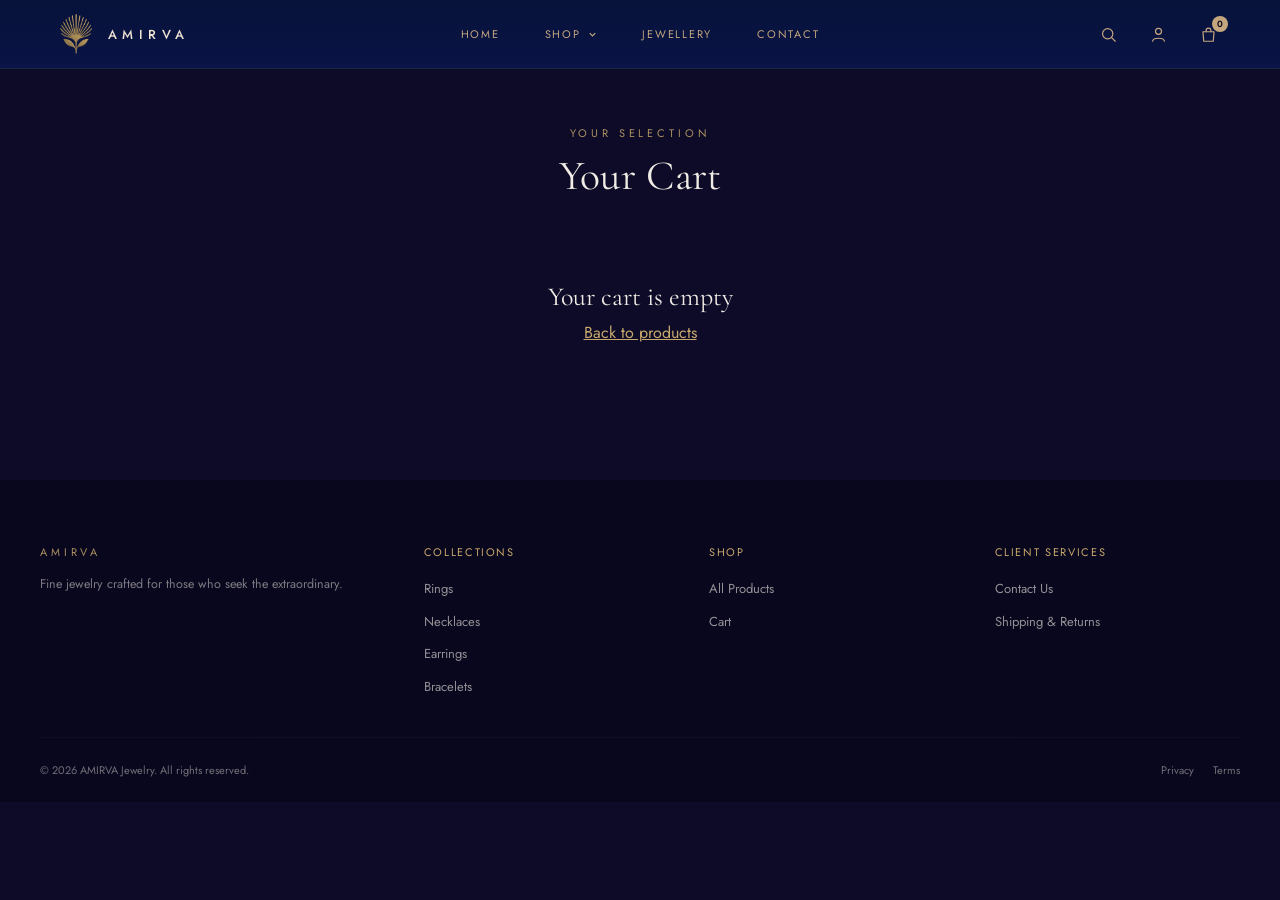
<file: cart.html>
<!DOCTYPE html>
<html lang="en">

<head>
    <meta charset="UTF-8">
    <meta name="viewport" content="width=device-width, initial-scale=1.0">
    <title>AMIRVA Jewelry — Cart</title>
    <link rel="stylesheet" href="style.css">
    <link rel="stylesheet" href="cart.css">
</head>

<body>

    <div class="contariar">

        <header class="navbar">

            <a href="index.html" class="logo" aria-label="AMIRVA home">
               <img class="logo-mark" src="logo.png" alt="">
                <span class="logo-text">AMIRVA</span>
            </a>

            <nav class="nav-links" aria-label="Main">
                <ul>
                    <li><a href="index.html">Home</a></li>
                    <li class="has-drop">
                        <a href="web.html">Shop
                            <svg class="chev" viewBox="0 0 12 12" aria-hidden="true"><path d="M3 4.5 L6 7.5 L9 4.5" fill="none" stroke="currentColor" stroke-width="1.3"/></svg>
                        </a>
                        <ul class="drop">
                            <li><a href="web.html?category=rings">Rings</a></li>
                            <li><a href="web.html?category=necklaces">Necklaces</a></li>
                            <li><a href="web.html?category=earrings">Earrings</a></li>
                            <li><a href="web.html?category=bracelets">Bracelets</a></li>
                        </ul>
                    </li>
                    <li><a href="web.html">Jewellery</a></li>
                    <li><a href="#contact">Contact</a></li>
                </ul>
            </nav>

            <div class="nav-icons">
                <form class="nav-search" action="web.html" method="get" role="search">
                    <input class="search" type="search" name="q" placeholder="Search" aria-label="Search products">
                    <button type="button" class="icon-btn search-toggle" aria-label="Search">
                        <svg viewBox="0 0 24 24" aria-hidden="true"><circle cx="11" cy="11" r="6.5"/><path d="M16 16 L20.5 20.5"/></svg>
                    </button>
                </form>
                <a href="#" class="icon-btn" aria-label="Account">
                    <svg viewBox="0 0 24 24" aria-hidden="true"><circle cx="12" cy="8" r="3.8"/><path d="M4.5 20.5 C5.5 15.5 18.5 15.5 19.5 20.5"/></svg>
                </a>
                <a href="cart.html" class="icon-btn cart-link" aria-label="Cart">
                    <svg viewBox="0 0 24 24" aria-hidden="true"><path d="M5 8.5 H19 L18 20.5 H6 Z"/><path d="M9 8.5 V7 A3 3 0 0 1 15 7 V8.5"/></svg>
                    <span id="cart-count" class="cart-badge">0</span>
                </a>
            </div>

        </header>

        <section class="shop-head">
            <div class="eyebrow">Your Selection</div>
            <h1 class="section-title cart-title">Your Cart</h1>
        </section>

        <div class="cart-page">

            <div class="cart-items" id="cart-items">
                
            </div>

            <div class="cart-summary" id="cart-summary">
                <h2>Order summary</h2>

                <div class="summary-row">
                    <span>Subtotal</span>
                    <span id="subtotal-value">0 EGY</span>
                </div>

                <div class="summary-row discount-row" id="discount-row" style="display:none;">
                    <span>Discount</span>
                    <span id="discount-value">0 EGY</span>
                </div>

                <div class="discount-form">
                    <input type="text" id="discount-input" placeholder="Discount code">
                    <button type="button" id="apply-discount-btn">Apply</button>
                </div>
                <p class="error-text" id="discount-error">Invalid discount code</p>

                <hr>

                <div class="summary-row total-row">
                    <span>Total</span>
                    <span id="total-value">0 EGY</span>
                </div>

                <button type="button" class="buy checkout-btn" id="checkout-btn">Checkout</button>
            </div>

        </div>

        <footer class="site-footer" id="contact">
            <div class="foot-grid">
                <div>
                    <div class="eyebrow" style="margin-bottom:.8rem;">AMIRVA</div>
                    <p>Fine jewelry crafted for those who seek the extraordinary.</p>
                </div>
                <div class="foot-col">
                    <div class="foot-col-title">Collections</div>
                    <ul>
                        <li><a href="web.html?category=rings">Rings</a></li>
                        <li><a href="web.html?category=necklaces">Necklaces</a></li>
                        <li><a href="web.html?category=earrings">Earrings</a></li>
                        <li><a href="web.html?category=bracelets">Bracelets</a></li>
                    </ul>
                </div>
                <div class="foot-col">
                    <div class="foot-col-title">Shop</div>
                    <ul>
                        <li><a href="web.html">All Products</a></li>
                        <li><a href="cart.html">Cart</a></li>
                    </ul>
                </div>
                <div class="foot-col">
                    <div class="foot-col-title">Client Services</div>
                    <ul>
                        <li><a href="#">Contact Us</a></li>
                        <li><a href="#">Shipping & Returns</a></li>
                    </ul>
                </div>
            </div>
            <div class="foot-bottom">
                <div class="copy">© 2026 AMIRVA Jewelry. All rights reserved.</div>
                <div class="legal"><a href="#">Privacy</a><a href="#">Terms</a></div>
            </div>
        </footer>

    </div>

    <script src="data.js"></script>
    <script src="utils.js"></script>
    <script src="cart.js"></script>
    <script src="nav.js"></script>
    <script src="cart-page.js"></script>

</body>

</html>
</file>
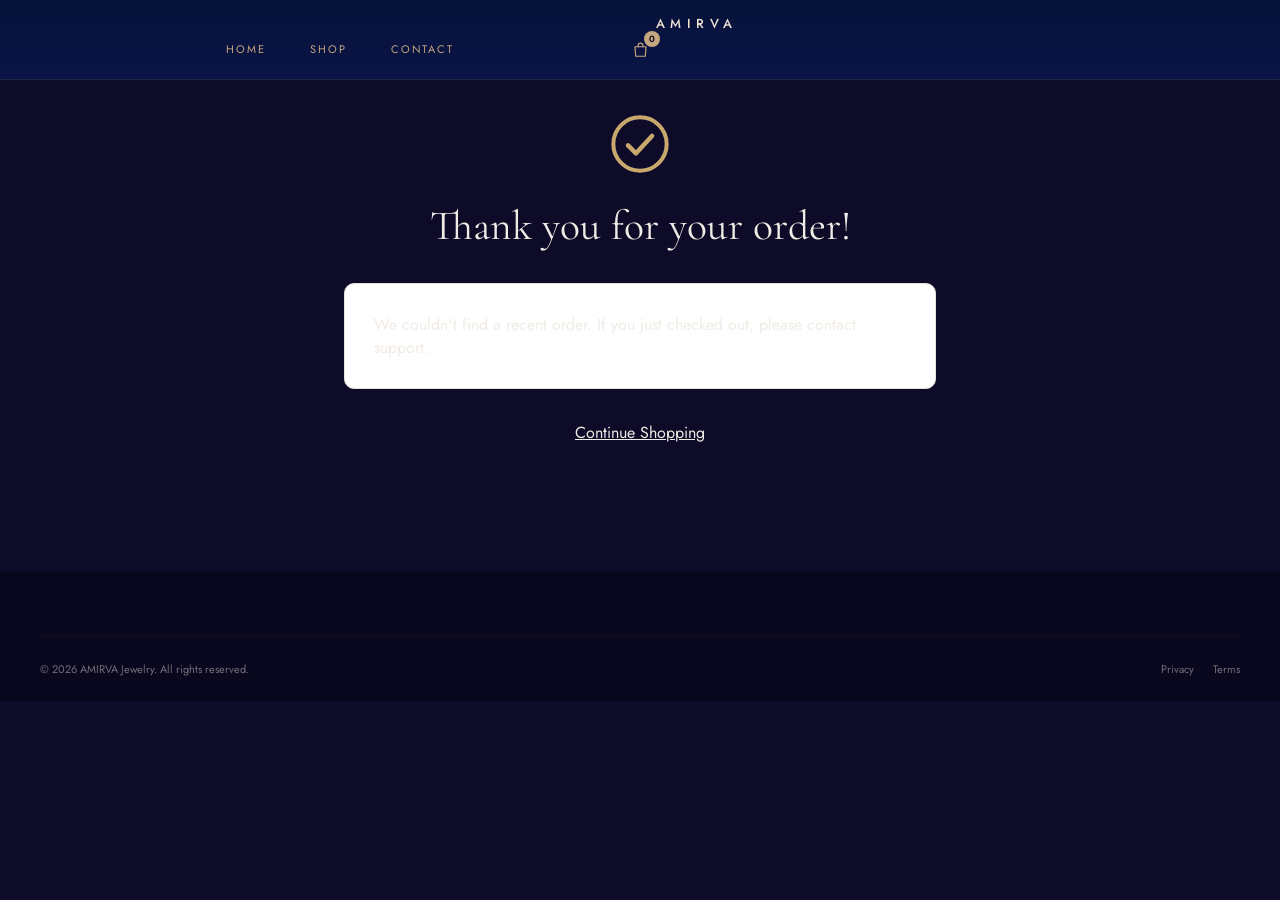
<file: order-confirmation.html>
<!DOCTYPE html>
<html lang="en">

<head>
    <meta charset="UTF-8">
    <meta name="viewport" content="width=device-width, initial-scale=1.0">
    <title>AMIRVA Jewelry — Order Confirmed</title>
    <link rel="stylesheet" href="style.css">
    <link rel="stylesheet" href="auth.css">
    <style>
        .confirm-wrap {
            max-width: 640px;
            margin: 0 auto;
            padding: 2rem 1.5rem 5rem;
            text-align: center;
        }
        .confirm-icon {
            width: 64px;
            height: 64px;
            margin: 0 auto 1.2rem;
            color: #c8a86c;
        }
        .order-id {
            font-size: 1.1rem;
            letter-spacing: 0.04em;
            color: #3a3a3a;
            margin: 0.5rem 0 2rem;
        }
        .order-card {
            text-align: left;
            background: #fff;
            border: 1px solid #e8e2d6;
            border-radius: 10px;
            padding: 1.8rem;
            margin-bottom: 2rem;
        }
        .order-card h3 {
            margin-top: 0;
        }
        .order-line {
            display: flex;
            justify-content: space-between;
            padding: 0.4rem 0;
            font-size: 0.92rem;
            border-bottom: 1px solid #f0ece3;
        }
        .order-line .meta {
            color: #8a8a8a;
        }
    </style>
</head>

<body>

    <div class="contariar">

        <header class="navbar">
            <a href="index.html" class="logo" aria-label="AMIRVA home">
              <a href="index.html" class="logo" aria-label="AMIRVA home"></a>  
                <span class="logo-text">AMIRVA</span>
            </a>

            <nav class="nav-links" aria-label="Main">
                <ul>
                    <li><a href="index.html">Home</a></li>
                    <li><a href="web.html">Shop</a></li>
                    <li><a href="index.html#contact">Contact</a></li>
                </ul>
            </nav>

            <div class="nav-icons">
                <a href="cart.html" class="icon-btn cart-link" aria-label="Cart">
                    <svg viewBox="0 0 24 24" aria-hidden="true"><path d="M5 8.5 H19 L18 20.5 H6 Z"/><path d="M9 8.5 V7 A3 3 0 0 1 15 7 V8.5"/></svg>
                    <span id="cart-count" class="cart-badge">0</span>
                </a>
            </div>
        </header>

        <div class="confirm-wrap">
            <svg class="confirm-icon" viewBox="0 0 24 24" fill="none" xmlns="http://www.w3.org/2000/svg">
                <circle cx="12" cy="12" r="10" stroke="currentColor" stroke-width="1.5"/>
                <path d="M7.5 12.5 L10.5 15.5 L16.5 9" stroke="currentColor" stroke-width="1.7" stroke-linecap="round" stroke-linejoin="round"/>
            </svg>

            <h1 class="section-title" style="margin-bottom:0.3rem;">Thank you for your order!</h1>
            <p id="order-id" class="order-id"></p>

            <div class="order-card" id="order-card">
                <p class="section-hint">Loading your order…</p>
            </div>

            <a href="web.html" class="cta-btn">Continue Shopping</a>
        </div>

        <footer class="site-footer" id="contact">
            <div class="foot-bottom">
                <div class="copy">© 2026 AMIRVA Jewelry. All rights reserved.</div>
                <div class="legal"><a href="#">Privacy</a><a href="#">Terms</a></div>
            </div>
        </footer>

    </div>

    <script src="data.js"></script>
    <script src="utils.js"></script>
    <script src="cart.js"></script>
    <script src="nav.js"></script>

    <script>
        (function () {
            let order = null;
            try {
                order = JSON.parse(localStorage.getItem("amirva_last_order"));
            } catch (e) { /* ignore */ }

            const idEl = document.getElementById("order-id");
            const cardEl = document.getElementById("order-card");

            if (!order) {
                idEl.textContent = "";
                cardEl.innerHTML = "<p>We couldn't find a recent order. If you just checked out, please contact support.</p>";
                return;
            }

            idEl.textContent = "Order " + order.id;

            let itemsHTML = "<h3>Order details</h3>";
            (order.items || []).forEach(function (item) {
                const lineTotal = item.unitPrice * item.quantity;
                itemsHTML += "<div class='order-line'>" +
                    "<span>" + item.name +
                    (item.size ? " <span class='meta'>(" + item.size + ")</span>" : "") +
                    " <span class='meta'>×" + item.quantity + "</span>" +
                    (item.gift ? " <span class='meta'>🎁</span>" : "") +
                    "</span>" +
                    "<span>" + lineTotal + " EGY</span>" +
                    "</div>";
            });

            itemsHTML += "<div class='order-line'><span>Subtotal</span><span>" + order.subtotal + " EGY</span></div>";

            if (order.discountPercent > 0) {
                itemsHTML += "<div class='order-line'><span>Discount</span><span>-" +
                    (order.subtotal - order.total).toFixed(2) + " EGY (" + order.discountPercent + "%)</span></div>";
            }

            itemsHTML += "<div class='order-line' style='border-bottom:none; font-weight:600;'>" +
                "<span>Total</span><span>" + order.total.toFixed(2) + " EGY</span></div>" +
                "<hr style='border:none; border-top:1px solid #e8e2d6; margin:1rem 0;'>" +
                "<h3>Shipping to</h3>" +
                "<p style='margin:0; color:#5a5a5a; font-size:0.9rem;'>" +
                order.name + "<br>" + order.address + ", " + order.city + " " + order.postalCode +
                "</p>" +
                "<p style='margin-top:0.8rem; color:#8a8a8a; font-size:0.85rem;'>" +
                (order.paymentMethod === "cod"
                    ? "Payment: Cash on delivery"
                    : "Payment: Card ending in " + order.cardLast4) +
                "</p>";

            cardEl.innerHTML = itemsHTML;
        })();
    </script>

</body>

</html>
</file>
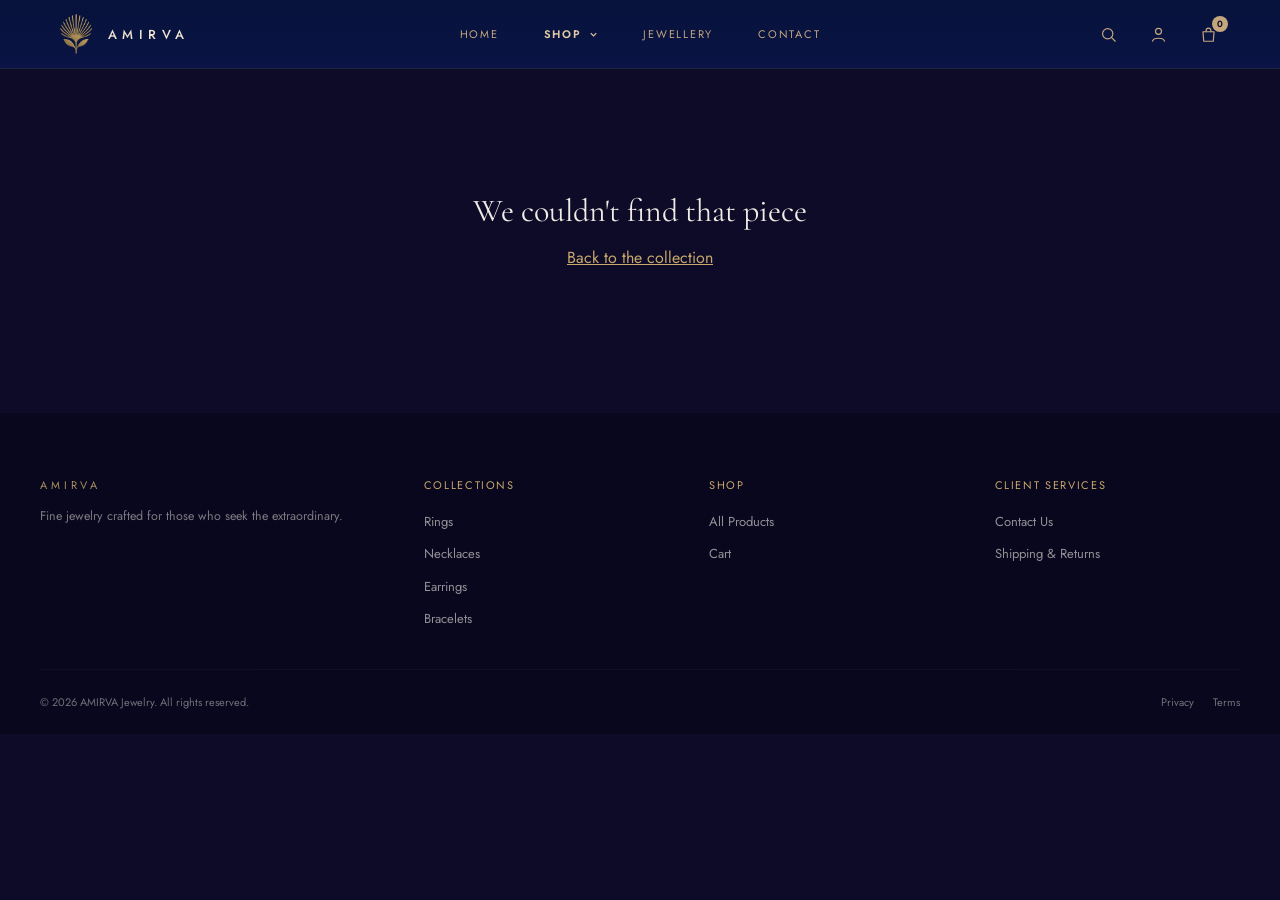
<file: product.html>
<!DOCTYPE html>
<html lang="en">

<head>
    <meta charset="UTF-8">
    <meta name="viewport" content="width=device-width, initial-scale=1.0">
    <title>AMIRVA Jewelry — Product</title>
    <link rel="stylesheet" href="style.css">
    <link rel="stylesheet" href="product.css">
</head>

<body>

    <div class="contariar">

        <header class="navbar">

            <a href="index.html" class="logo" aria-label="AMIRVA home">
              <img class="logo-mark" src="logo.png" alt=""> 
                <span class="logo-text">AMIRVA</span>
            </a>

            <nav class="nav-links" aria-label="Main">
                <ul>
                    <li><a href="index.html">Home</a></li>
                    <li class="has-drop">
                        <a href="web.html" class="active">Shop
                            <svg class="chev" viewBox="0 0 12 12" aria-hidden="true"><path d="M3 4.5 L6 7.5 L9 4.5" fill="none" stroke="currentColor" stroke-width="1.3"/></svg>
                        </a>
                        <ul class="drop">
                            <li><a href="web.html?category=rings">Rings</a></li>
                            <li><a href="web.html?category=necklaces">Necklaces</a></li>
                            <li><a href="web.html?category=earrings">Earrings</a></li>
                            <li><a href="web.html?category=bracelets">Bracelets</a></li>
                        </ul>
                    </li>
                    <li><a href="web.html">Jewellery</a></li>
                    <li><a href="#contact">Contact</a></li>
                </ul>
            </nav>

            <div class="nav-icons">
                <form class="nav-search" action="web.html" method="get" role="search">
                    <input class="search" type="search" name="q" placeholder="Search" aria-label="Search products">
                    <button type="button" class="icon-btn search-toggle" aria-label="Search">
                        <svg viewBox="0 0 24 24" aria-hidden="true"><circle cx="11" cy="11" r="6.5"/><path d="M16 16 L20.5 20.5"/></svg>
                    </button>
                </form>
                <a href="account.html" class="icon-btn" aria-label="Account">
                    <svg viewBox="0 0 24 24" aria-hidden="true"><circle cx="12" cy="8" r="3.8"/><path d="M4.5 20.5 C5.5 15.5 18.5 15.5 19.5 20.5"/></svg>
                </a>
                <a href="cart.html" class="icon-btn cart-link" aria-label="Cart">
                    <svg viewBox="0 0 24 24" aria-hidden="true"><path d="M5 8.5 H19 L18 20.5 H6 Z"/><path d="M9 8.5 V7 A3 3 0 0 1 15 7 V8.5"/></svg>
                    <span id="cart-count" class="cart-badge">0</span>
                </a>
            </div>

        </header>

        <nav class="breadcrumb" id="breadcrumb" aria-label="Breadcrumb"></nav>

        <main id="product-root"></main>

        <section class="section related" id="related-section" hidden>
            <div class="eyebrow">You may also like</div>
            <h2 class="section-title">Related Pieces</h2>
            <div class="rule"></div>
            <div class="big-grid featured-grid" id="related-grid"></div>
        </section>

        <footer class="site-footer" id="contact">
            <div class="foot-grid">
                <div>
                    <div class="eyebrow" style="margin-bottom:.8rem;">AMIRVA</div>
                    <p>Fine jewelry crafted for those who seek the extraordinary.</p>
                </div>
                <div class="foot-col">
                    <div class="foot-col-title">Collections</div>
                    <ul>
                        <li><a href="web.html?category=rings">Rings</a></li>
                        <li><a href="web.html?category=necklaces">Necklaces</a></li>
                        <li><a href="web.html?category=earrings">Earrings</a></li>
                        <li><a href="web.html?category=bracelets">Bracelets</a></li>
                    </ul>
                </div>
                <div class="foot-col">
                    <div class="foot-col-title">Shop</div>
                    <ul>
                        <li><a href="web.html">All Products</a></li>
                        <li><a href="cart.html">Cart</a></li>
                    </ul>
                </div>
                <div class="foot-col">
                    <div class="foot-col-title">Client Services</div>
                    <ul>
                        <li><a href="#">Contact Us</a></li>
                        <li><a href="#">Shipping &amp; Returns</a></li>
                    </ul>
                </div>
            </div>
            <div class="foot-bottom">
                <div class="copy">© 2026 AMIRVA Jewelry. All rights reserved.</div>
                <div class="legal"><a href="#">Privacy</a><a href="#">Terms</a></div>
            </div>
        </footer>

    </div>

    <script src="data.js"></script>
    <script src="utils.js"></script>
    <script src="cart.js"></script>
    <script src="nav.js"></script>
    <script src="product.js"></script>

</body>

</html>
</file>
<file: style.css>
@import url('https://fonts.googleapis.com/css2?family=Cormorant+Garamond:ital,wght@0,300;0,400;0,500;1,300;1,400&family=Jost:wght@300;400;500;600&display=swap');

:root {
  --navy-deep: #0a0820;
  --navy: #0d0b28;
  --navy-panel: #141034;
  --navy-footer: #09071e;
  --gold: #c8a86c;
  --gold-light: #dab878;
  --cream: #f0ebe4;
  --tan: #c4a67e;
  --red: #c0392b;
}

* {
  margin: 0;
  padding: 0;
  box-sizing: border-box;
  font-family: 'Jost', Arial, Helvetica, sans-serif;
}

body {
  background-color: var(--navy);
  color: var(--cream);
}

a { color: inherit; }

h1, h2, h3, .serif {
  font-family: 'Cormorant Garamond', Georgia, 'Times New Roman', serif;
  font-weight: 400;
}

.eyebrow {
  font-size: 11px;
  letter-spacing: .35em;
  text-transform: uppercase;
  color: var(--gold);
  opacity: .85;
}

.rule {
  width: 36px;
  height: 1px;
  background: var(--gold);
  opacity: .5;
  margin: 1.5rem auto;
  border: none;
}

.contariar {
  background-color: var(--navy) !important;
  min-height: 100vh;
  width: 100%;
}

/* ---------- Navbar ---------- */
.navbar {
  position: sticky;
  top: 0;
  z-index: 100;
  display: grid;
  grid-template-columns: 1fr auto 1fr;
  align-items: center;
  padding: 14px 3.5rem;
  background: linear-gradient(180deg, #06123a 0%, #0a1446 100%) !important;
  border-bottom: 1px solid rgba(200, 168, 108, .12);
}

.nav-links ul {
  display: flex;
  justify-content: center;
  align-items: center;
  gap: 2.8rem;
  list-style: none;
}
.nav-links a {
  display: inline-flex;
  align-items: center;
  gap: 6px;
  text-decoration: none;
  color: var(--tan);
  font-size: 11px;
  font-weight: 400;
  letter-spacing: .16em;
  text-transform: uppercase;
  padding: 8px 0;
  transition: color .2s ease;
}
.nav-links a:hover,
.nav-links a:focus-visible { color: var(--gold-light); }
.nav-links a.active { font-weight: 600; color: #e2c9a4; }
.nav-links .chev { width: 11px; height: 11px; }

.has-drop { position: relative; }
.has-drop .drop {
  position: absolute;
  top: 100%;
  left: -1rem;
  min-width: 170px;
  display: flex;
  flex-direction: column;
  gap: 0;
  padding: .6rem 0;
  background: var(--navy-deep);
  border: 1px solid rgba(200, 168, 108, .18);
  border-radius: 6px;
  opacity: 0;
  visibility: hidden;
  transform: translateY(6px);
  transition: opacity .2s ease, transform .2s ease, visibility .2s;
}
.has-drop .drop a { padding: 8px 1rem; width: 100%; }
.has-drop:hover .drop,
.has-drop:focus-within .drop { opacity: 1; visibility: visible; transform: translateY(0); }
.has-drop:hover .chev,
.has-drop:focus-within .chev { transform: rotate(180deg); }
.chev { transition: transform .2s ease; }

.logo {
  justify-self: start;
  display: flex;
  flex-direction: row;
  align-items: center;
  gap: 12px;
  text-decoration: none;
  color: var(--tan);
  padding: 0;
}
.logo-mark { width: 40px; height: 40px; color: var(--tan); }
.logo-text {
  font-family: 'Jost', sans-serif;
  font-size: 13px;
  font-weight: 500;
  letter-spacing: .42em;
  margin-right: -.42em; /* keeps tracked text optically centered */
  color: #efe3d2;
}

.nav-icons {
  display: flex;
  justify-content: flex-end;
  align-items: center;
  gap: 1.1rem;
}
.icon-btn,
.navbar .icon-btn {
  position: relative;
  display: inline-grid;
  place-items: center;
  width: 32px;
  height: 32px;
  padding: 0;
  border-radius: 50%;
  background: transparent !important;
  color: var(--tan) !important;
  text-decoration: none;
}
.icon-btn:hover { color: var(--gold-light) !important; }
.icon-btn svg {
  width: 19px;
  height: 19px;
  fill: none;
  stroke: currentColor;
  stroke-width: 1.5;
  stroke-linecap: round;
  stroke-linejoin: round;
}
.cart-badge {
  position: absolute;
  top: -2px;
  right: -4px;
  min-width: 16px;
  height: 16px;
  padding: 0 4px;
  border-radius: 10px;
  background: var(--tan);
  color: var(--navy-deep);
  font-size: 9px;
  font-weight: 600;
  line-height: 16px;
  text-align: center;
}

.nav-search { display: flex; align-items: center; }
.nav-search .search {
  width: 0;
  padding: 7px 0;
  margin: 0;
  border-color: transparent;
  opacity: 0;
  transition: width .3s ease, padding .3s ease, opacity .2s ease, border-color .3s ease;
}
.nav-search.open .search {
  width: 180px;
  padding: 7px 14px;
  margin-right: 4px;
  opacity: 1;
  border-color: rgba(200, 168, 108, .4);
}

.navbar a:focus-visible,
.navbar button:focus-visible {
  outline: 1px solid var(--gold);
  outline-offset: 4px;
}

button {
  padding: 9px 16px;
  border: none;
  border-radius: 30px;
  background-color: var(--gold) !important;
  color: var(--navy-deep) !important;
  font-size: 11px;
  font-weight: 500;
  letter-spacing: .08em;
  text-transform: uppercase;
  box-shadow: none !important;
  cursor: pointer;
  transition: background-color .2s ease;
}
button:hover {
  background-color: var(--gold-light) !important;
  letter-spacing: .1px;
}
.remove-btn { background-color: var(--red) !important; color: var(--cream) !important; }
.remove-btn:hover { background-color: #e0574a !important; }

.big-grid {
  display: grid;
  grid-template-columns: repeat(5, 1fr);
  gap: 20px;
  padding: 0 2rem 2rem;
}

.image, .cart-item {
  padding: 20px;
  background-color: var(--navy-panel) !important;
  border: 1px solid rgba(200, 168, 108, .12);
  box-shadow: 0 12px 28px rgba(0, 0, 0, .35) !important;
  transition: transform .3s ease, border-color .3s ease;
  border-radius: 6px;
}
.image:hover { transform: translateY(-4px); border-color: rgba(200, 168, 108, .35); }

.image { display: flex; flex-direction: column; align-items: flex-start; }
.image img {
  width: 100%;
  aspect-ratio: 1 / 1;
  object-fit: cover;
  border-radius: 4px;
  background: var(--navy-deep);
}
.card-actions { display: flex; gap: 8px; margin-top: 12px; flex-wrap: wrap; }

.image h2 { color: var(--cream); font-size: 20px; margin: 10px 0 4px; }
.image h3 { color: rgba(240, 235, 228, .55); font-weight: 300; font-size: 13px; }
.image h3 del { color: rgba(240, 235, 228, .4); }

.image h1, .image h1.salse {
  background: transparent !important;
  color: var(--gold) !important;
  font-family: 'Jost', sans-serif;
  font-size: 18px !important;
  margin: 4px 0;
}

.image mark {
  display: inline-flex !important;
  width: fit-content;
  background-color: var(--gold) !important;
  color: var(--navy-deep) !important;
  font-size: 10px !important;
  letter-spacing: .1em;
  text-transform: uppercase;
  padding: 3px 10px;
  border-radius: 20px;
  margin: 4px 0;
}

.cart-item-info p { color: rgba(240, 235, 228, .6); }

/* ---------- Shop page ---------- */
.shop-head { padding: 3.5rem 2rem 2rem; text-align: center; }
.shop-head .section-title { margin-top: .6rem; }
.show-all {
  display: inline-block;
  margin-top: .4rem;
  color: var(--gold);
  font-size: 11px;
  letter-spacing: .2em;
  text-transform: uppercase;
  text-decoration: none;
  border-bottom: 1px solid rgba(200, 168, 108, .4);
}
.show-all[hidden] { display: none; }
.shop-tools {
  display: flex;
  justify-content: space-between;
  align-items: center;
  flex-wrap: wrap;
  gap: 1rem;
  max-width: 1200px;
  margin: 2rem auto 0;
}
.sort { display: flex; gap: 8px; flex-wrap: wrap; }
.sort-btn {
  background: transparent !important;
  color: var(--cream) !important;
  border: 1px solid rgba(200, 168, 108, .35);
}
.sort-btn:hover { background: rgba(200, 168, 108, .12) !important; }
.sort-btn.active,
.sort-btn.active:hover { background: var(--gold) !important; color: var(--navy-deep) !important; border-color: var(--gold); }
.shop-search {
  width: min(260px, 100%);
  padding: 9px 16px;
  border: 1px solid rgba(200, 168, 108, .4);
  border-radius: 20px;
  background: transparent;
  color: var(--cream);
  outline: none;
}
.shop-search::placeholder { color: rgba(240, 235, 228, .5); }
.shop-search:focus { background: rgba(200, 168, 108, .08); }
.no-results { text-align: center; opacity: .6; padding: 2rem; }
.no-results[hidden] { display: none; }

.featured-grid { grid-template-columns: repeat(4, 1fr); }

/* ---------- Signature pieces (home) ---------- */
.signature-grid {
  display: grid;
  grid-template-columns: repeat(6, 1fr);
  gap: 1.5rem;
  max-width: 1200px;
  margin: 3rem auto 0;
  text-align: left;
}
.signature-card {
  grid-column: span 2;
  display: block;
  text-decoration: none;
  color: var(--cream);
  background: var(--navy-panel);
  border: 1px solid rgba(200, 168, 108, .12);
  border-radius: 6px;
  overflow: hidden;
  transition: border-color .3s ease;
}
.signature-card img {
  display: block;
  width: 100%;
  aspect-ratio: 600 / 338;
  object-fit: cover;
}
.signature-card--wide { grid-column: span 3; }
.signature-card--wide img { aspect-ratio: 4 / 3; }
.signature-info { padding: 1.1rem 1.2rem 1.3rem; }
.signature-info h3 { font-size: 22px; margin: .35rem 0 .7rem; }
.signature-link {
  font-size: 11px;
  letter-spacing: .2em;
  text-transform: uppercase;
  color: var(--gold);
  border-bottom: 1px solid rgba(200, 168, 108, .4);
  padding-bottom: 2px;
}
.signature-card:hover,
.signature-card:focus-visible { border-color: rgba(200, 168, 108, .45); outline: none; }
.signature-card:hover .signature-link { border-color: var(--gold); }

/* ---------- Toast (used on every page by utils.js) ---------- */
#toast {
  position: fixed;
  bottom: 24px;
  left: 50%;
  transform: translateX(-50%) translateY(20px);
  background: var(--navy-deep);
  color: var(--cream);
  border: 1px solid var(--gold);
  padding: 12px 22px;
  border-radius: 30px;
  font-size: 13px;
  letter-spacing: .04em;
  opacity: 0;
  transition: opacity .3s ease, transform .3s ease;
  pointer-events: none;
  z-index: 999;
}
#toast.show { opacity: 1; transform: translateX(-50%) translateY(0); }
@media (prefers-reduced-motion: reduce) {
  #toast, .image, .has-drop .drop, .nav-search .search { transition: none; }
}

.cart-summary {
  background-color: var(--navy-panel) !important;
  border: 1px solid rgba(200, 168, 108, .15);
}
.discount-form input {
  background: transparent;
  border: 1px solid rgba(200, 168, 108, .4);
  color: var(--cream);
}
.error-text { color: #e0574a !important; }

.hero {
  position: relative;
  min-height: 82vh;
  display: flex;
  align-items: center;
  justify-content: center;
  text-align: center;
  overflow: hidden;
  background:
      background:
    linear-gradient(90deg, rgba(10,8,32,0) 40%, rgba(10,8,32,.85) 100%),
    url('peacock.png') center / cover no-repeat,
    var(--navy-deep);
}
.hero-content { position: relative; z-index: 2; max-width: 460px; margin-left: auto; margin-right: 5vw; }.hero h1 {
  font-size: clamp(2.4rem, 6vw, 4.6rem);
  line-height: 1.1;
  color: var(--cream);
  margin: 1rem 0 1.4rem;
}
.hero h1 em { color: var(--gold); font-style: italic; }
.hero p { font-size: 14px; line-height: 1.9; opacity: .6; max-width: 480px; margin: 0 auto 2rem; }
.hero .cta-btn {
  display: inline-block;
  padding: 14px 34px;
  background: var(--gold);
  color: var(--navy-deep);
  text-decoration: none;
  border-radius: 30px;
  font-size: 12px;
  letter-spacing: .15em;
  text-transform: uppercase;
  font-weight: 500;
  transition: background-color .2s ease;
}
.hero .cta-btn:hover { background: var(--gold-light); }

.section { padding: 5rem 1.5rem; text-align: center; }
.section-title { font-size: clamp(1.8rem, 4vw, 2.6rem); margin-bottom: .5rem; }
.section-sub { max-width: 560px; margin: 0 auto; font-size: 13.5px; opacity: .6; line-height: 1.8; }

.features {
  display: grid;
  grid-template-columns: repeat(3, 1fr);
  gap: 2.5rem;
  max-width: 1000px;
  margin: 3rem auto 0;
}
.feature-card { padding: 1rem; }
.feature-card svg { width: 34px; height: 34px; margin: 0 auto 1rem; display: block; }
.feature-card h3 { font-size: 18px; color: var(--gold); margin-bottom: .5rem; }
.feature-card p { font-size: 13px; opacity: .6; line-height: 1.7; }

.featured-head {
  display: flex;
  justify-content: space-between;
  align-items: flex-end;
  padding: 0 2rem;
  margin-bottom: 2rem;
  text-align: left;
}
.featured-head a {
  text-decoration: none;
  color: var(--gold);
  font-size: 11px;
  letter-spacing: .2em;
  text-transform: uppercase;
  border-bottom: 1px solid rgba(200, 168, 108, .4);
  padding-bottom: 2px;
}

.newsletter { background: var(--navy-panel); }
.newsform {
  display: flex;
  gap: .6rem;
  max-width: 420px;
  margin: 1.5rem auto 0;
}
.newsform input {
  flex: 1;
  padding: 12px 16px;
  border-radius: 30px;
  border: 1px solid rgba(200, 168, 108, .4);
  background: transparent;
  color: var(--cream);
  outline: none;
}

.site-footer {
  background: var(--navy-footer);
  padding: 4rem 2rem 1.5rem;
  margin-top: 3rem;
}
.foot-grid {
  display: grid;
  grid-template-columns: 1.4fr 1fr 1fr 1fr;
  gap: 2.5rem;
  max-width: 1200px;
  margin: 0 auto 2.5rem;
  text-align: left;
}
.foot-grid p { font-size: 12.5px; opacity: .5; line-height: 1.8; }
.foot-col-title {
  font-size: 11px;
  letter-spacing: .15em;
  text-transform: uppercase;
  color: var(--gold);
  margin-bottom: 1rem;
}
.foot-col ul { list-style: none; display: flex; flex-direction: column; gap: .6rem; }
.foot-col ul li a { text-decoration: none; color: var(--cream); opacity: .6; font-size: 13px; }
.foot-col ul li a:hover { opacity: 1; color: var(--gold); }
.foot-bottom {
  max-width: 1200px;
  margin: 0 auto;
  padding-top: 1.5rem;
  border-top: 1px solid rgba(200, 168, 108, .1);
  display: flex;
  justify-content: space-between;
  flex-wrap: wrap;
  gap: 1rem;
  font-size: 11px;
  opacity: .45;
}
.foot-bottom .legal { display: flex; gap: 1.2rem; }
.foot-bottom .legal a { text-decoration: none; color: var(--cream); }

@media (max-width: 1000px) {
  .navbar { padding: 12px 1.5rem; }
  .nav-links ul { gap: 1.4rem; }
  .nav-search.open .search { width: 130px; }
}
@media (max-width: 760px) {
  .navbar {
    grid-template-columns: 1fr auto;
    grid-template-areas: "logo icons" "links links";
    row-gap: 8px;
  }
  .logo { grid-area: logo; gap: 10px; }
  .logo-mark { width: 34px; height: 34px; }
  .nav-icons { grid-area: icons; }
  .nav-links { grid-area: links; overflow-x: auto; }
  .nav-links ul { gap: 1.4rem; justify-content: center; }
  .has-drop .drop { display: none; }
  .nav-search.open .search { width: 110px; }
}

@media (max-width: 1200px) {
  .big-grid { grid-template-columns: repeat(4, 1fr); }
}
@media (max-width: 1000px) and (min-width: 700px) {
  .big-grid, .featured-grid { grid-template-columns: repeat(3, 1fr); }
  .signature-card, .signature-card--wide { grid-column: span 3; }
  .signature-grid > :nth-child(3) { grid-column: 1 / -1; }
  .signature-grid > :nth-child(3) img { aspect-ratio: 16 / 7; }
  .features { grid-template-columns: 1fr; }
  .foot-grid { grid-template-columns: 1fr 1fr; }
}
@media (max-width: 699px) {
  .big-grid, .featured-grid { grid-template-columns: repeat(2, 1fr); gap: 12px; padding: 0 1rem 2rem; }
  .image { padding: 12px; }
  .shop-tools { justify-content: center; }
  .signature-card, .signature-card--wide,
  .signature-grid > :nth-child(3) { grid-column: 1 / -1; }
  .signature-grid > :nth-child(3) img { aspect-ratio: 600 / 338; }
  .features { grid-template-columns: 1fr; }
  .foot-grid { grid-template-columns: 1fr; }
  .featured-head { flex-direction: column; align-items: flex-start; gap: .8rem; }
}
@media (max-width: 420px) {
  .big-grid, .featured-grid { grid-template-columns: 1fr; }
}
</file>
<file: cart.css>
.cart-title { padding: 0; }

.cart-page {
    display: flex;
    flex-flow: row wrap;
    gap: 30px;
    padding: 0 2rem 3rem;
    max-width: 1200px;
    margin: 0 auto;
    align-items: flex-start;
}

.cart-items {
    flex: 2 1 420px;
    display: flex;
    flex-direction: column;
    gap: 16px;
}

.cart-item {
    display: flex;
    align-items: center;
    gap: 16px;
    padding: 16px;
    background-color: var(--navy-panel);
    border: 1px solid rgba(200, 168, 108, .12);
    border-radius: 6px;
}

.cart-item img {
    width: 80px;
    height: 80px;
    object-fit: cover;
    border-radius: 6px;
}

.cart-item-info {
    flex: 1;
}

.cart-item-info h3 {
    margin-bottom: 4px;
    font-size: 20px;
    color: var(--cream);
}

.cart-item-info p {
    font-size: 14px;
    color: rgba(240, 235, 228, .6);
    margin: 2px 0;
}

.cart-item-qty {
    display: flex;
    align-items: center;
    gap: 8px;
}

.cart-item-qty button {
    width: 30px;
    height: 30px;
    padding: 0;
}

.cart-item-actions {
    display: flex;
    flex-direction: column;
    align-items: flex-end;
    gap: 10px;
}



.gift-option {
    font-size: 14px;
    display: flex;
    align-items: center;
    gap: 6px;
}

.gift-message {
    width: 100%;
    margin-top: 8px;
    padding: 6px;
    border-radius: 4px;
    border: 1px solid rgba(200, 168, 108, .3);
    background: transparent;
    color: var(--cream);
    font-family: inherit;
    display: none;
}

.gift-message.show {
    display: block;
}

.empty-cart {
    padding: 40px;
    text-align: center;
}

.empty-cart h2 { font-size: 26px; margin-bottom: .6rem; }
.empty-cart a {
    color: var(--gold);
}

/* Order summary */
.cart-summary {
    flex: 1 1 280px;
    background-color: var(--navy-panel);
    border: 1px solid rgba(200, 168, 108, .15);
    padding: 24px;
    border-radius: 8px;
}

.summary-row {
    display: flex;
    justify-content: space-between;
    margin: 10px 0;
}

.total-row {
    font-weight: bold;
    font-size: 18px;
}

.discount-form {
    display: flex;
    gap: 8px;
    margin: 14px 0 4px;
}

.discount-form input {
    flex: 1;
    padding: 8px;
    border-radius: 30px;
    border: 1px solid rgba(200, 168, 108, .4);
    background: transparent;
    color: var(--cream);
    outline: none;
}

.checkout-btn {
    width: 100%;
    margin-top: 14px;
    padding: 12px;
}

.error-text {
    color: #e0574a;
    font-size: 13px;
    display: none;
}

.error-text.show {
    display: block;
}

.cart-summary h2 { font-size: 24px; margin-bottom: .8rem; }
.cart-summary hr { border: none; border-top: 1px solid rgba(200, 168, 108, .15); margin: 14px 0; }
.total-row span:last-child { color: var(--gold); }

/* toast styles moved to style.css so they work on every page */

@media (max-width: 700px) {
    .cart-item {
        flex-wrap: wrap;
    }
}
</file>
<file: auth.css>
/* ===========================================================
   auth.css — shared styles for Login / Sign Up / Checkout
   Complements style.css; uses the same gold accent (#c8a86c).
   =========================================================== */

.auth-wrap {
    display: flex;
    justify-content: center;
    padding: 2rem 1.5rem 5rem;
}

.auth-card {
    width: 100%;
    max-width: 420px;
    background: #fff;
    border: 1px solid #e8e2d6;
    border-radius: 10px;
    padding: 2.5rem 2rem;
    box-shadow: 0 10px 30px rgba(0, 0, 0, 0.04);
}

.field {
    margin-bottom: 1.3rem;
}

.field label {
    display: block;
    font-size: 0.85rem;
    letter-spacing: 0.03em;
    color: #3a3a3a;
    margin-bottom: 0.4rem;
}

.field input,
.field select {
    width: 100%;
    padding: 0.75rem 0.9rem;
    border: 1px solid #d8d2c4;
    border-radius: 6px;
    font-size: 0.95rem;
    font-family: inherit;
    background: #fdfcfa;
    transition: border-color 0.2s ease;
    box-sizing: border-box;
}

.field input:focus,
.field select:focus {
    outline: none;
    border-color: #c8a86c;
}

.field input.input-error,
.field select.input-error {
    border-color: #c0392b;
    background: #fdf3f2;
}

.field-error {
    display: none;
    color: #c0392b;
    font-size: 0.8rem;
    margin-top: 0.35rem;
}

.field-hint {
    color: #8a8a8a;
    font-size: 0.78rem;
    margin-top: 0.35rem;
}

.form-message {
    min-height: 1.2rem;
    font-size: 0.88rem;
    text-align: center;
    margin: 0.4rem 0 1rem;
}

.form-message.error { color: #c0392b; }
.form-message.success { color: #2e7d32; }

.auth-submit {
    width: 100%;
    text-align: center;
    display: block;
    border: none;
    cursor: pointer;
}

.auth-switch {
    text-align: center;
    font-size: 0.88rem;
    margin-top: 1.3rem;
    color: #5a5a5a;
}

.auth-switch a {
    color: #c8a86c;
    text-decoration: underline;
}

/* --- Two-column layout for the checkout page --- */

.checkout-page {
    display: grid;
    grid-template-columns: 1.4fr 1fr;
    gap: 2rem;
    padding: 0 1.5rem 5rem;
    max-width: 1200px;
    margin: 0 auto;
    align-items: start;
}

.checkout-page .auth-card {
    max-width: none;
}

.field-row {
    display: grid;
    grid-template-columns: 1fr 1fr;
    gap: 1rem;
}

.checkout-summary {
    background: #fff;
    border: 1px solid #e8e2d6;
    border-radius: 10px;
    padding: 1.8rem;
    position: sticky;
    top: 100px;
}

.checkout-summary h2 {
    margin-top: 0;
    font-size: 1.1rem;
}

.checkout-line-items {
    max-height: 260px;
    overflow-y: auto;
    margin-bottom: 1rem;
}

.checkout-line {
    display: flex;
    justify-content: space-between;
    font-size: 0.88rem;
    padding: 0.5rem 0;
    border-bottom: 1px solid #f0ece3;
}

.checkout-line .qty {
    color: #8a8a8a;
}

.summary-row {
    display: flex;
    justify-content: space-between;
    padding: 0.5rem 0;
    font-size: 0.92rem;
}

.summary-row.total-row {
    font-weight: 600;
    font-size: 1.05rem;
    border-top: 1px solid #e8e2d6;
    margin-top: 0.5rem;
    padding-top: 0.8rem;
}

.section-hint {
    font-size: 0.8rem;
    color: #8a8a8a;
    margin: -0.6rem 0 1.2rem;
}

.payment-options {
    display: grid;
    grid-template-columns: 1fr 1fr;
    gap: 0.9rem;
    margin-bottom: 1.4rem;
}

.payment-option {
    display: flex;
    align-items: flex-start;
    gap: 0.7rem;
    border: 1px solid #d8d2c4;
    border-radius: 8px;
    padding: 0.9rem 1rem;
    cursor: pointer;
    transition: border-color 0.2s ease, background 0.2s ease;
}

.payment-option:has(input:checked) {
    border-color: #c8a86c;
    background: #faf6ee;
}

.payment-option input[type="radio"] {
    margin-top: 0.2rem;
    accent-color: #c8a86c;
    width: auto;
}

.payment-option-label {
    display: flex;
    flex-direction: column;
    gap: 0.2rem;
    font-size: 0.88rem;
}

@media (max-width: 480px) {
    .payment-options {
        grid-template-columns: 1fr;
    }
}

.card-icons {
    display: flex;
    gap: 0.5rem;
    margin-top: 0.5rem;
}

@media (max-width: 860px) {
    .checkout-page {
        grid-template-columns: 1fr;
    }
    .checkout-summary {
        position: static;
        order: -1;
    }
}
</file>
<file: product.css>
/* product.css — product detail page. Uses the tokens from style.css (navy + gold). */

.breadcrumb {
    max-width: 1200px;
    margin: 0 auto;
    padding: 1.6rem 2rem 0;
    font-size: 12px;
    letter-spacing: .06em;
    color: rgba(240, 235, 228, .55);
}
.breadcrumb a { text-decoration: none; color: var(--tan); }
.breadcrumb a:hover { color: var(--gold-light); }
.breadcrumb span.sep { margin: 0 .5rem; opacity: .5; }

.product-page {
    display: grid;
    grid-template-columns: minmax(0, 1.1fr) minmax(0, 1fr);
    gap: 3rem;
    max-width: 1200px;
    margin: 0 auto;
    padding: 2rem 2rem 3rem;
    align-items: start;
}

/* ---------- Gallery / slider ---------- */
.gallery { position: sticky; top: 100px; }

.slider {
    position: relative;
    overflow: hidden;
    border-radius: 6px;
    background: var(--navy-deep);
    border: 1px solid rgba(200, 168, 108, .15);
    touch-action: pan-y;
}
.slider-track {
    display: flex;
    transition: transform .45s ease;
}
.slider-track img {
    flex: 0 0 100%;
    width: 100%;
    aspect-ratio: 1 / 1;
    object-fit: cover;
    display: block;
    user-select: none;
    -webkit-user-drag: none;
}

.slider-arrow {
    position: absolute;
    top: 50%;
    transform: translateY(-50%);
    width: 40px;
    height: 40px;
    padding: 0 !important;
    display: grid;
    place-items: center;
    border-radius: 50%;
    background: rgba(10, 8, 32, .7) !important;
    color: var(--gold) !important;
    border: 1px solid rgba(200, 168, 108, .4);
    font-size: 20px;
    line-height: 1;
}
.slider-arrow:hover { background: var(--gold) !important; color: var(--navy-deep) !important; letter-spacing: normal; }
.slider-arrow.prev { left: 12px; }
.slider-arrow.next { right: 12px; }
.slider-arrow svg { width: 18px; height: 18px; stroke: currentColor; fill: none; stroke-width: 1.8; stroke-linecap: round; stroke-linejoin: round; }

.slider-count {
    position: absolute;
    bottom: 12px;
    right: 14px;
    font-size: 11px;
    letter-spacing: .15em;
    padding: 4px 10px;
    border-radius: 20px;
    background: rgba(10, 8, 32, .7);
    color: var(--cream);
}

.thumbs {
    display: flex;
    gap: 10px;
    margin-top: 12px;
    overflow-x: auto;
}
.thumb {
    flex: 0 0 76px;
    width: 76px;
    height: 76px;
    padding: 0 !important;
    border-radius: 4px;
    overflow: hidden;
    border: 1px solid rgba(200, 168, 108, .2);
    background: var(--navy-deep) !important;
    opacity: .55;
    transition: opacity .2s ease, border-color .2s ease;
}
.thumb:hover { opacity: .9; letter-spacing: normal; }
.thumb.active { opacity: 1; border-color: var(--gold); }
.thumb img { width: 100%; height: 100%; object-fit: cover; display: block; }

/* ---------- Info column ---------- */
.product-info h1 {
    font-size: clamp(2rem, 4vw, 3rem);
    line-height: 1.1;
    margin: .6rem 0 1rem;
    color: var(--cream);
}
.price-row {
    display: flex;
    align-items: baseline;
    flex-wrap: wrap;
    gap: 14px;
    margin-bottom: 1.2rem;
}
.price-now { font-family: 'Jost', sans-serif; font-size: 26px; color: var(--gold); }
.price-old { font-size: 15px; color: rgba(240, 235, 228, .4); text-decoration: line-through; }
.price-badge {
    background: var(--gold);
    color: var(--navy-deep);
    font-size: 10px;
    letter-spacing: .1em;
    text-transform: uppercase;
    padding: 3px 10px;
    border-radius: 20px;
}

.product-desc {
    font-size: 15px;
    line-height: 1.85;
    color: rgba(240, 235, 228, .75);
    max-width: 52ch;
    margin-bottom: 2rem;
}

.option-label {
    font-size: 11px;
    letter-spacing: .2em;
    text-transform: uppercase;
    color: var(--gold);
    margin-bottom: .7rem;
}
.option-group { margin-bottom: 1.6rem; }

.size-options { display: flex; flex-wrap: wrap; gap: 8px; }
.size-btn {
    min-width: 46px;
    background: transparent !important;
    color: var(--cream) !important;
    border: 1px solid rgba(200, 168, 108, .35);
}
.size-btn:hover { background: rgba(200, 168, 108, .12) !important; letter-spacing: .08em; }
.size-btn.active,
.size-btn.active:hover {
    background: var(--gold) !important;
    color: var(--navy-deep) !important;
    border-color: var(--gold);
}
.size-error { color: #e0574a; font-size: 13px; margin-top: .6rem; display: none; }
.size-error.show { display: block; }

.qty-box { display: inline-flex; align-items: center; gap: 14px; }
.qty-box button { width: 34px; height: 34px; padding: 0; font-size: 16px; }
.qty-box span { min-width: 24px; text-align: center; font-size: 16px; }

.buy-row { display: flex; gap: 12px; flex-wrap: wrap; margin-bottom: 2.4rem; }
.buy-row button { padding: 14px 30px; font-size: 12px; letter-spacing: .15em; }
.buy-row .btn-outline {
    background: transparent !important;
    color: var(--gold) !important;
    border: 1px solid var(--gold);
}
.buy-row .btn-outline:hover { background: rgba(200, 168, 108, .12) !important; letter-spacing: .15em; }

/* ---------- Technical details ---------- */
.specs {
    border: 1px solid rgba(200, 168, 108, .15);
    background: var(--navy-panel);
    border-radius: 8px;
    padding: 1.4rem 1.6rem;
}
.specs h2 { font-size: 22px; margin-bottom: .6rem; }
.spec-row {
    display: flex;
    justify-content: space-between;
    gap: 1rem;
    padding: .7rem 0;
    border-bottom: 1px solid rgba(200, 168, 108, .1);
    font-size: 14px;
}
.spec-row:last-child { border-bottom: none; }
.spec-row span:first-child { color: rgba(240, 235, 228, .55); }
.spec-row span:last-child { color: var(--cream); text-align: right; }

.not-found { text-align: center; padding: 6rem 1.5rem; }
.not-found h2 { font-size: 32px; margin-bottom: 1rem; }
.not-found a { color: var(--gold); }

.related { padding-top: 2rem; }

@media (max-width: 860px) {
    .product-page { grid-template-columns: 1fr; gap: 2rem; padding: 1.5rem 1rem 2rem; }
    .gallery { position: static; }
    .breadcrumb { padding: 1.2rem 1rem 0; }
}
@media (prefers-reduced-motion: reduce) {
    .slider-track { transition: none; }
}
</file>
